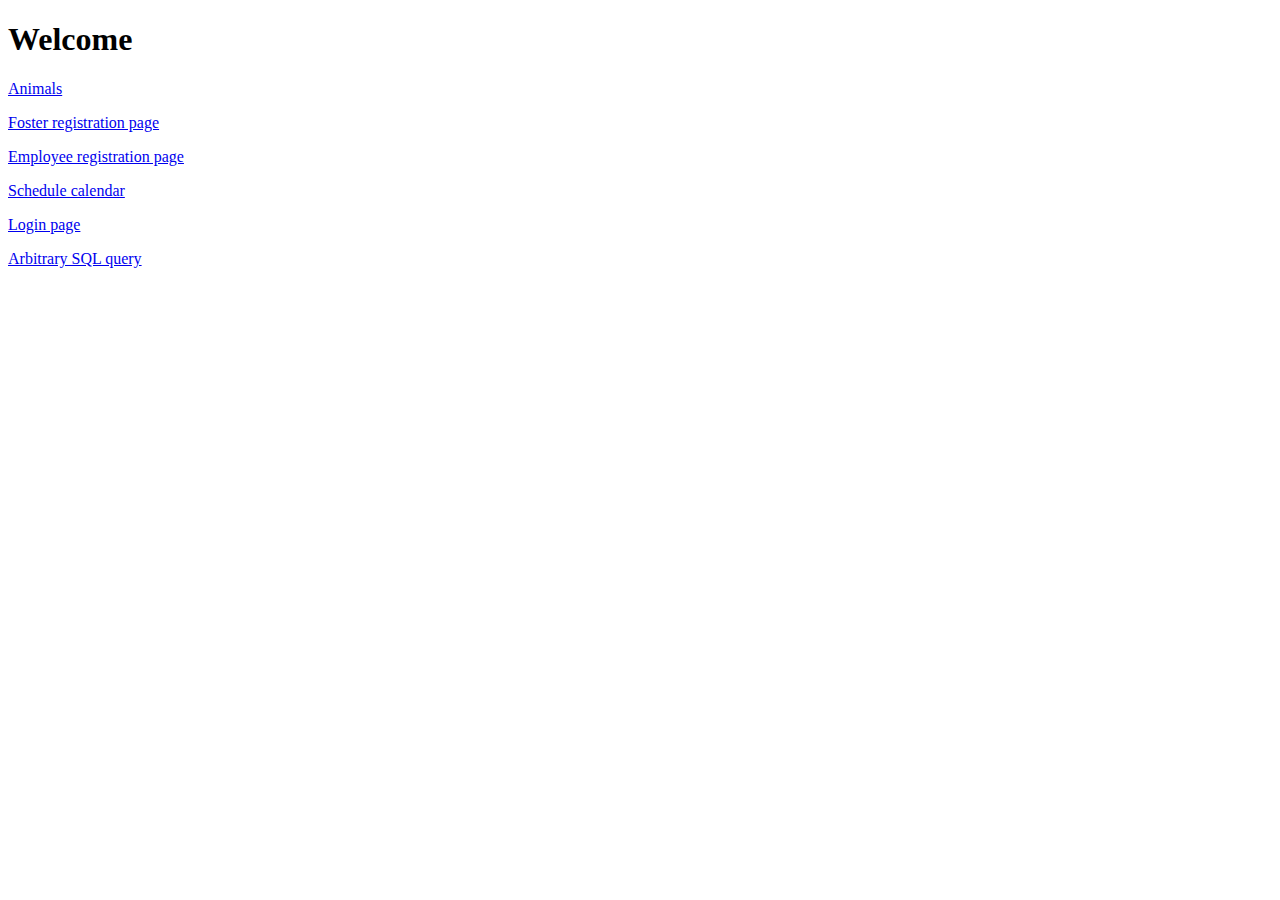
<file: src/main/webapp/index.html>
<?xml version="1.0" encoding="UTF-8"?>
<!DOCTYPE html PUBLIC "-//W3C//DTD XHTML 1.0 Strict//EN"
	"http://www.w3.org/TR/xhtml1/DTD/xhtml1-strict.dtd">
<html xmlns="http://www.w3.org/1999/xhtml" xml:lang="en">
	<body>
		<h1>Welcome</h1>
		<p>
			<a href="animals.jsp">Animals</a>
		</p>
		<p>
			<a href="newFoster.jsp">Foster registration page</a>
		</p>
		<p>
			<a href="newEmployee.jsp">Employee registration page</a>
		</p>
		<p>
			<a href="calendar.jsp">Schedule calendar</a>
		</p>
		<p>
			<a href="login.jsp">Login page</a>
		</p>
		<p>
			<a href="sqlForm.jsp">Arbitrary SQL query</a>
		</p>
	</body>
</html>
</file>
